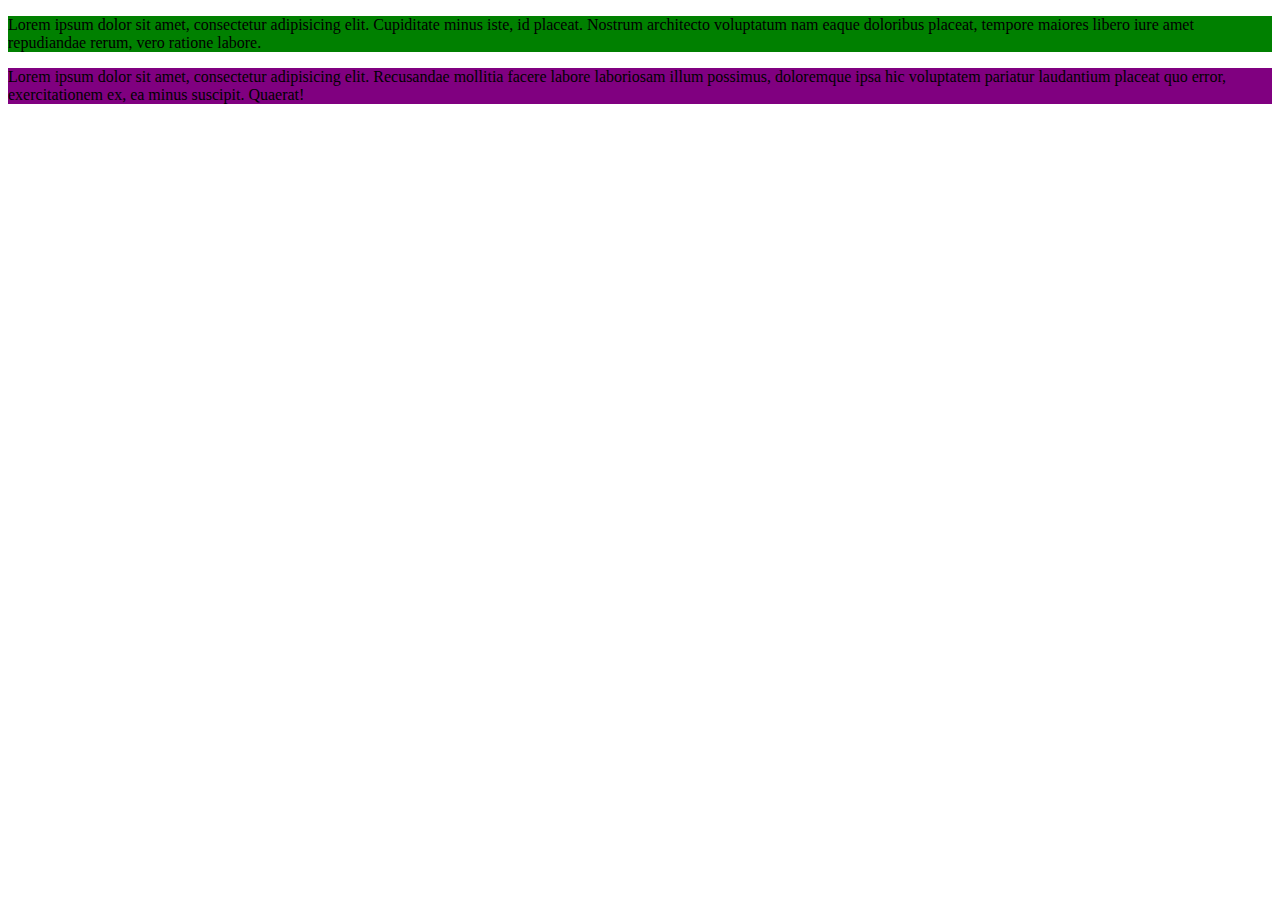
<file: Module_6.1/1/index.html>
<!DOCTYPE html>
<html lang="en">
<head>
	<meta charset="UTF-8">
	<title>T1_M6</title>
	<link rel="stylesheet" href="style.css">

</head>
<body>
	<p class="red">Lorem ipsum dolor sit amet, consectetur adipisicing elit. Cupiditate minus iste, id placeat. Nostrum architecto voluptatum nam eaque doloribus placeat, tempore maiores libero iure amet repudiandae rerum, vero ratione labore.</p>
	<p class="yellow">Lorem ipsum dolor sit amet, consectetur adipisicing elit. Recusandae mollitia facere labore laboriosam illum possimus, doloremque ipsa hic voluptatem pariatur laudantium placeat quo error, exercitationem ex, ea minus suscipit. Quaerat!</p>
</body>
</html>
</file>
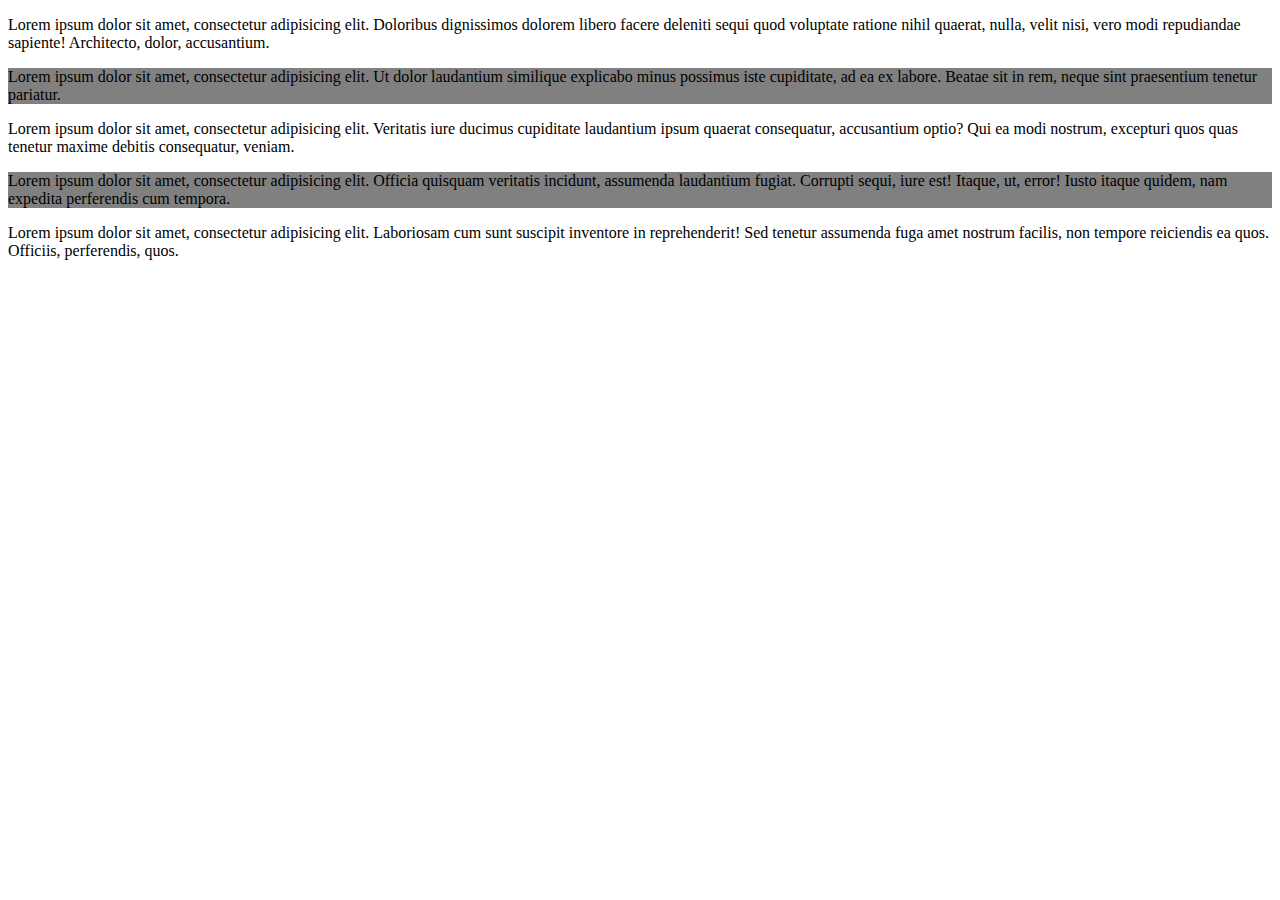
<file: Module_6.1/3/index.html>
<!DOCTYPE html>
<html lang="en">
<head>
	<meta charset="UTF-8">
	<title>T3_M6</title>
	<link rel="stylesheet" href="style.css">
</head>
<body>
	<div>
		<p>Lorem ipsum dolor sit amet, consectetur adipisicing elit. Doloribus dignissimos dolorem libero facere deleniti sequi quod voluptate ratione nihil quaerat, nulla, velit nisi, vero modi repudiandae sapiente! Architecto, dolor, accusantium.</p>
		<p>Lorem ipsum dolor sit amet, consectetur adipisicing elit. Ut dolor laudantium similique explicabo minus possimus iste cupiditate, ad ea ex labore. Beatae sit in rem, neque sint praesentium tenetur pariatur.</p>
		<p>Lorem ipsum dolor sit amet, consectetur adipisicing elit. Veritatis iure ducimus cupiditate laudantium ipsum quaerat consequatur, accusantium optio? Qui ea modi nostrum, excepturi quos quas tenetur maxime debitis consequatur, veniam.</p>
  		<p>Lorem ipsum dolor sit amet, consectetur adipisicing elit. Officia quisquam veritatis incidunt, assumenda laudantium fugiat. Corrupti sequi, iure est! Itaque, ut, error! Iusto itaque quidem, nam expedita perferendis cum tempora.</p>
		<p>Lorem ipsum dolor sit amet, consectetur adipisicing elit. Laboriosam cum sunt suscipit inventore in reprehenderit! Sed tenetur assumenda fuga amet nostrum facilis, non tempore reiciendis ea quos. Officiis, perferendis, quos.</p>

</div>
</body>
</html>
</file>
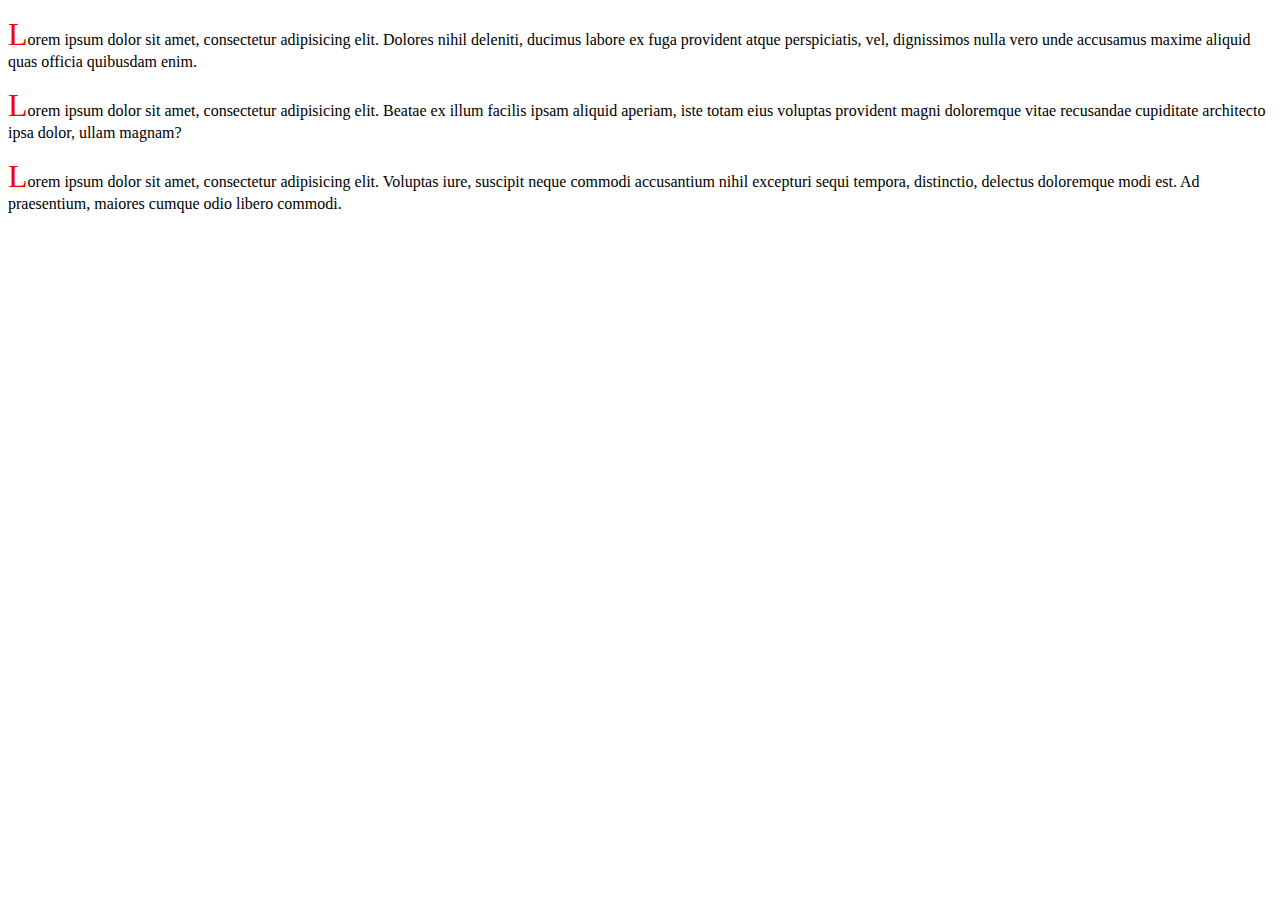
<file: Module_6.1/4/index.html>
<!DOCTYPE html>
<html lang="en">
<head>
	<meta charset="UTF-8">
	<title>T4M6</title>
	<link rel="stylesheet" href="style.css">
</head>
<body>
	
	<p>Lorem ipsum dolor sit amet, consectetur adipisicing elit. Dolores nihil deleniti, ducimus labore ex fuga provident atque perspiciatis, vel, dignissimos nulla vero unde accusamus maxime aliquid quas officia quibusdam enim.</p>
	<p>Lorem ipsum dolor sit amet, consectetur adipisicing elit. Beatae ex illum facilis ipsam aliquid aperiam, iste totam eius voluptas provident magni doloremque vitae recusandae cupiditate architecto ipsa dolor, ullam magnam?</p>
	<p>Lorem ipsum dolor sit amet, consectetur adipisicing elit. Voluptas iure, suscipit neque commodi accusantium nihil excepturi sequi tempora, distinctio, delectus doloremque modi est. Ad praesentium, maiores cumque odio libero commodi.</p>

</body>
</html>
</file>
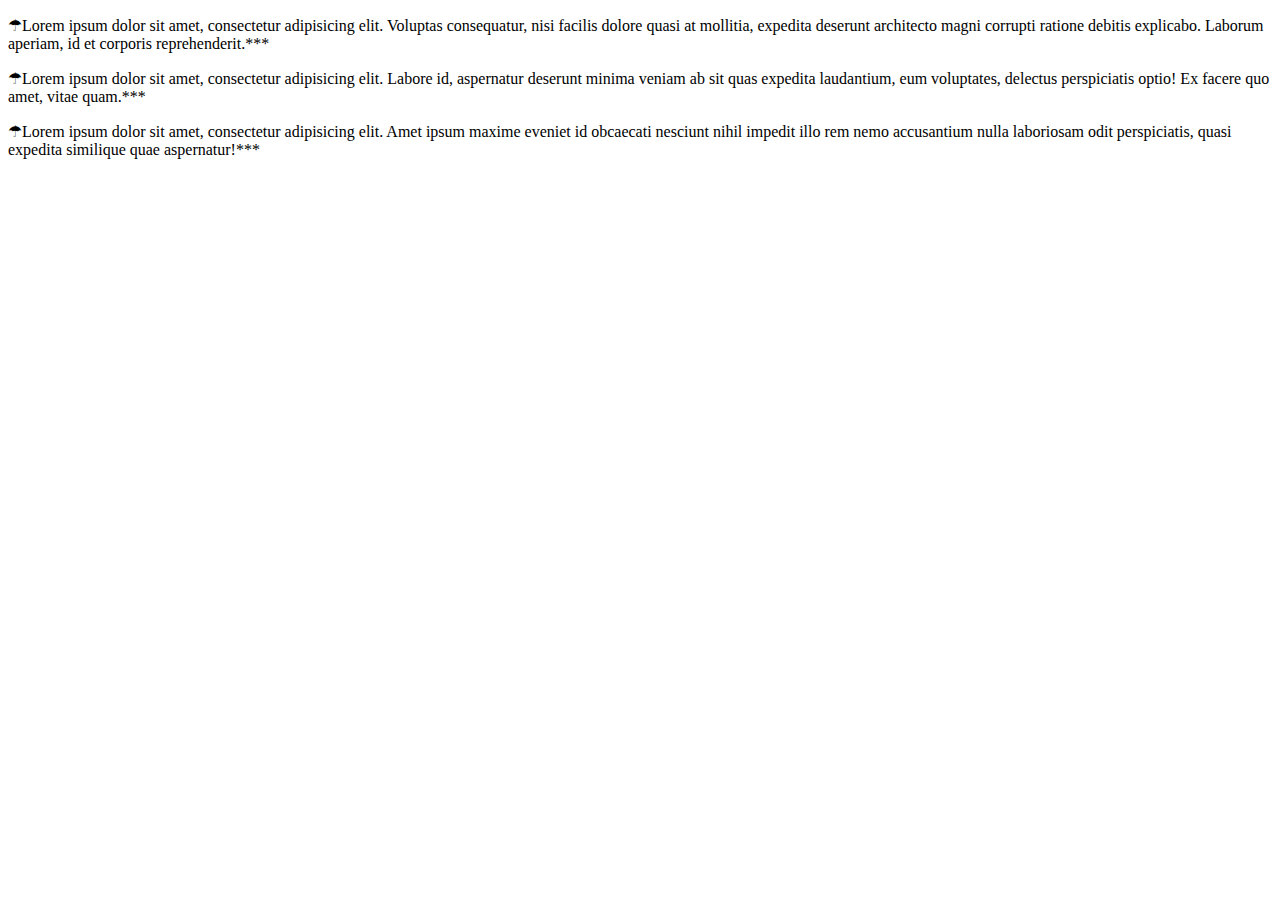
<file: Module_6.1/5/index.html>
<!DOCTYPE html>
<html lang="en">
<head>
	<meta charset="UTF-8">
	<title>T5M6</title>
	<link rel="stylesheet" href="style.css">
</head>
<body>
	<p>Lorem ipsum dolor sit amet, consectetur adipisicing elit. Voluptas consequatur, nisi facilis dolore quasi at mollitia, expedita deserunt architecto magni corrupti ratione debitis explicabo. Laborum aperiam, id et corporis reprehenderit.</p>
	<p>Lorem ipsum dolor sit amet, consectetur adipisicing elit. Labore id, aspernatur deserunt minima veniam ab sit quas expedita laudantium, eum voluptates, delectus perspiciatis optio! Ex facere quo amet, vitae quam.</p>
	<p>Lorem ipsum dolor sit amet, consectetur adipisicing elit. Amet ipsum maxime eveniet id obcaecati nesciunt nihil impedit illo rem nemo accusantium nulla laboriosam odit perspiciatis, quasi expedita similique quae aspernatur!</p>
	
</body>
</html>
</file>
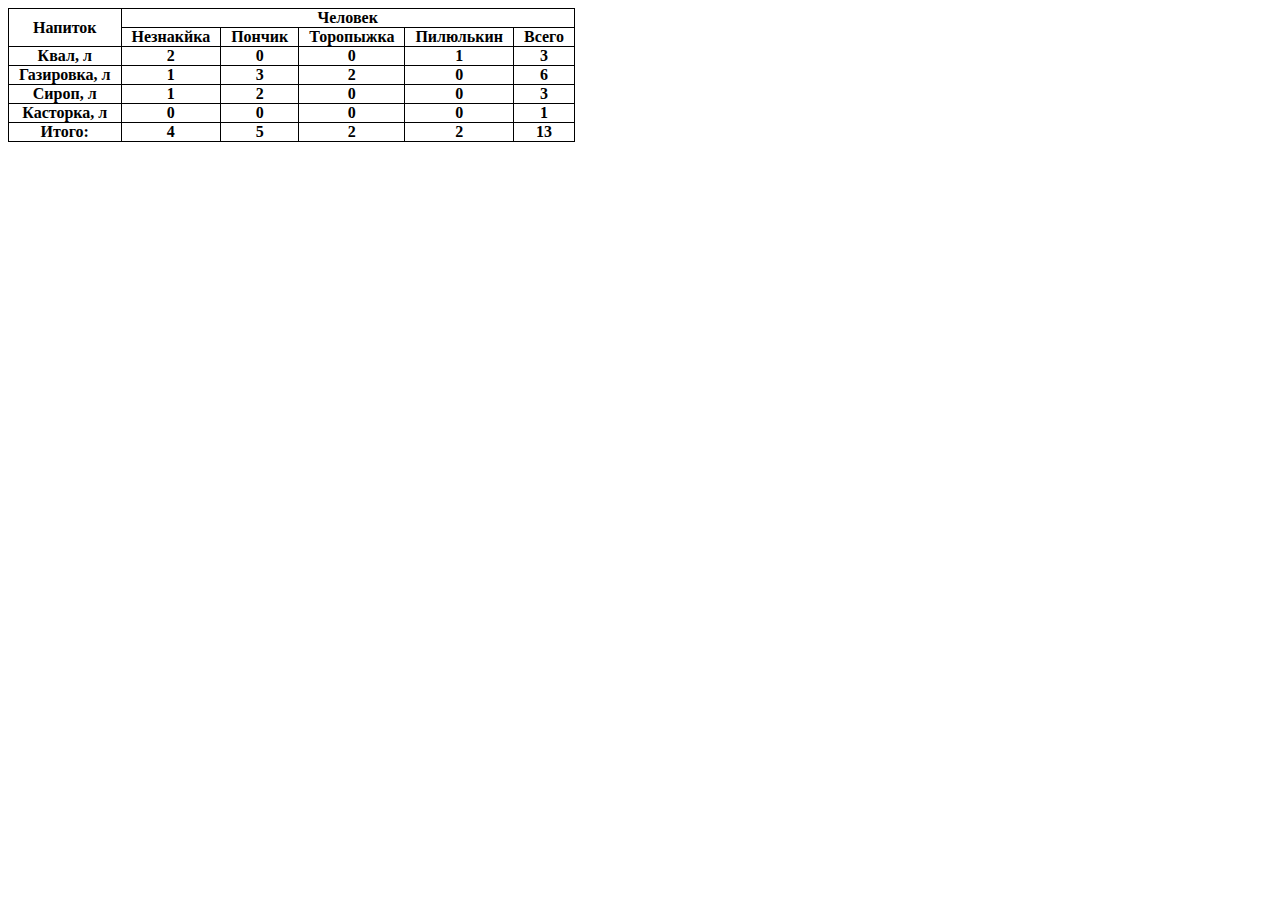
<file: Module_6.2/1/index.html>
<!DOCTYPE html>
<html lang="en">
<head>
	<meta charset="UTF-8">
	<title>T1M6.2</title>
	<link rel="stylesheet" href="style.css">
</head>
<body>
	<table>
    <tr>
      <th rowspan="2">Напиток</th>
      <th colspan="6"> Человек</th>
   </tr>
   <tr>
     <th>Незнакйка</th>
     <th>Пончик</th>
     <th>Торопыжка</th>
     <th>Пилюлькин</th>
     <th>Всего</th>     
   </tr>
   <tr>
     <th>Квал, л</th>
     <th>2</th>
     <th>0</th>
     <th>0</th>
     <th>1</th>
     <th>3</th>
   </tr>
   <tr>
     <th>Газировка, л</th>
     <th>1</th>
     <th>3</th>
     <th>2</th>
     <th>0</th>
     <th>6</th>
   </tr>
   <tr>
     <th>Сироп, л</th>
     <th>1</th>
     <th>2</th>
     <th>0</th>
     <th>0</th>
     <th>3</th>
   </tr>
   <tr>
     <th>Касторка, л</th>
     <th>0</th>
     <th>0</th>
     <th>0</th>
     <th>0</th>
     <th>1</th>
   </tr>
   <tr>
     <th>Итого:</th>
     <th>4</th>
     <th>5</th>
     <th>2</th>
     <th>2</th>
     <th>13</th>
   </tr>
    
</body>
</html>
</file>
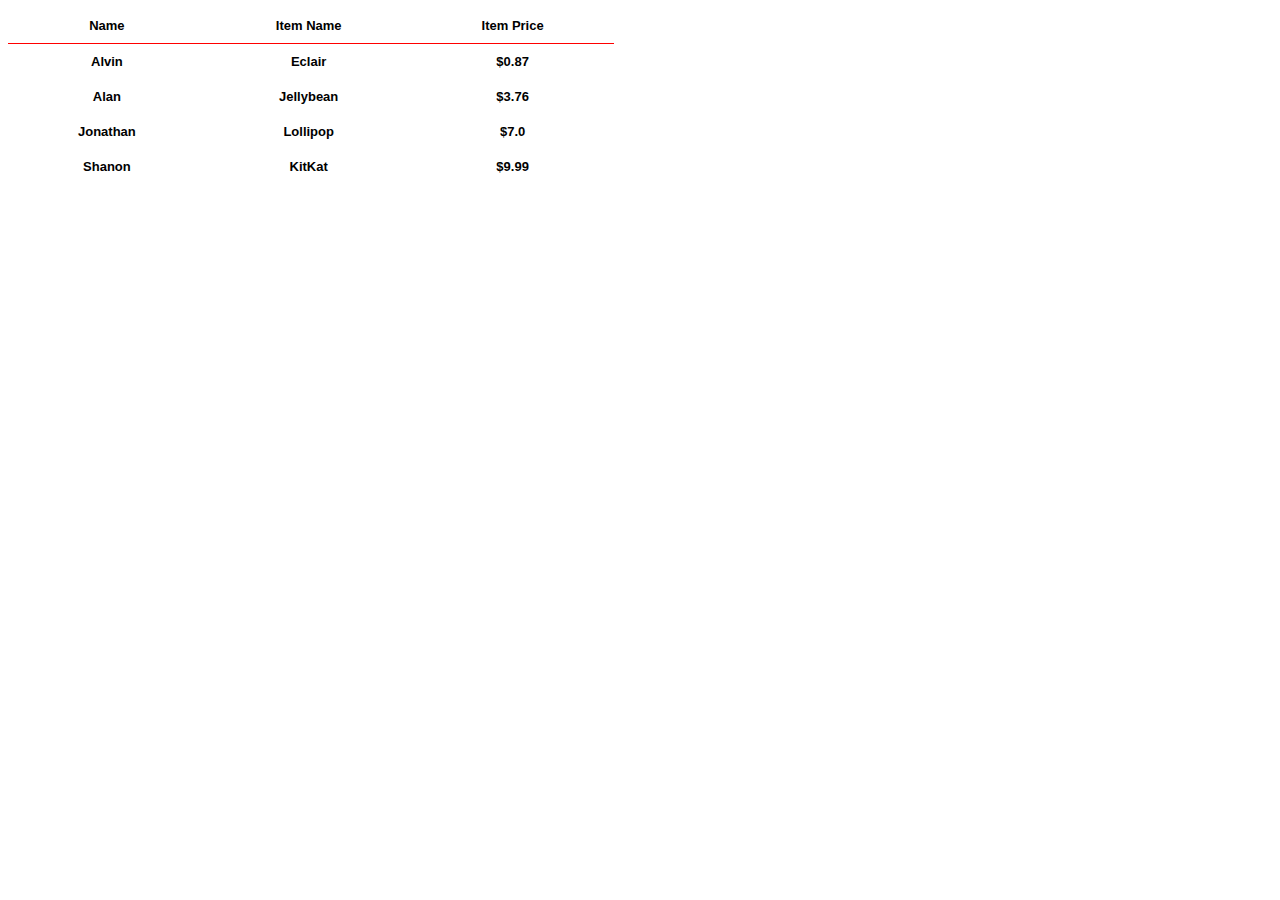
<file: Module_6.2/2/index.html>
<!DOCTYPE html>
<html lang="en">
<head>
	<meta charset="UTF-8">
	<title>Document</title>
	<link rel="stylesheet" href="style.css">
</head>
<body>
	<table>
		<tr>
 			<th>Name</th>
  			<th>Item Name</th>
  			<th>Item Price</th>
		</tr>
		<tr>
  			<th>Alvin</th>
  			<th>Eclair</th>
  			<th>&#36;0.87</th>
		</tr>
  		<tr>
 			<th>Alan</th>
  			<th>Jellybean</th>
 			 <th>&#36;3.76</th>
		</tr>
  		<tr>
  			<th>Jonathan</th>
  			<th>Lollipop</th>
  			<th>&#36;7.0</th>
		</tr>
  		<tr>
  			<th>Shanon</th>
  			<th>KitKat</th>
  			<th>&#36;9.99</th>
		</tr>

</table>
</body>
</html>
</file>
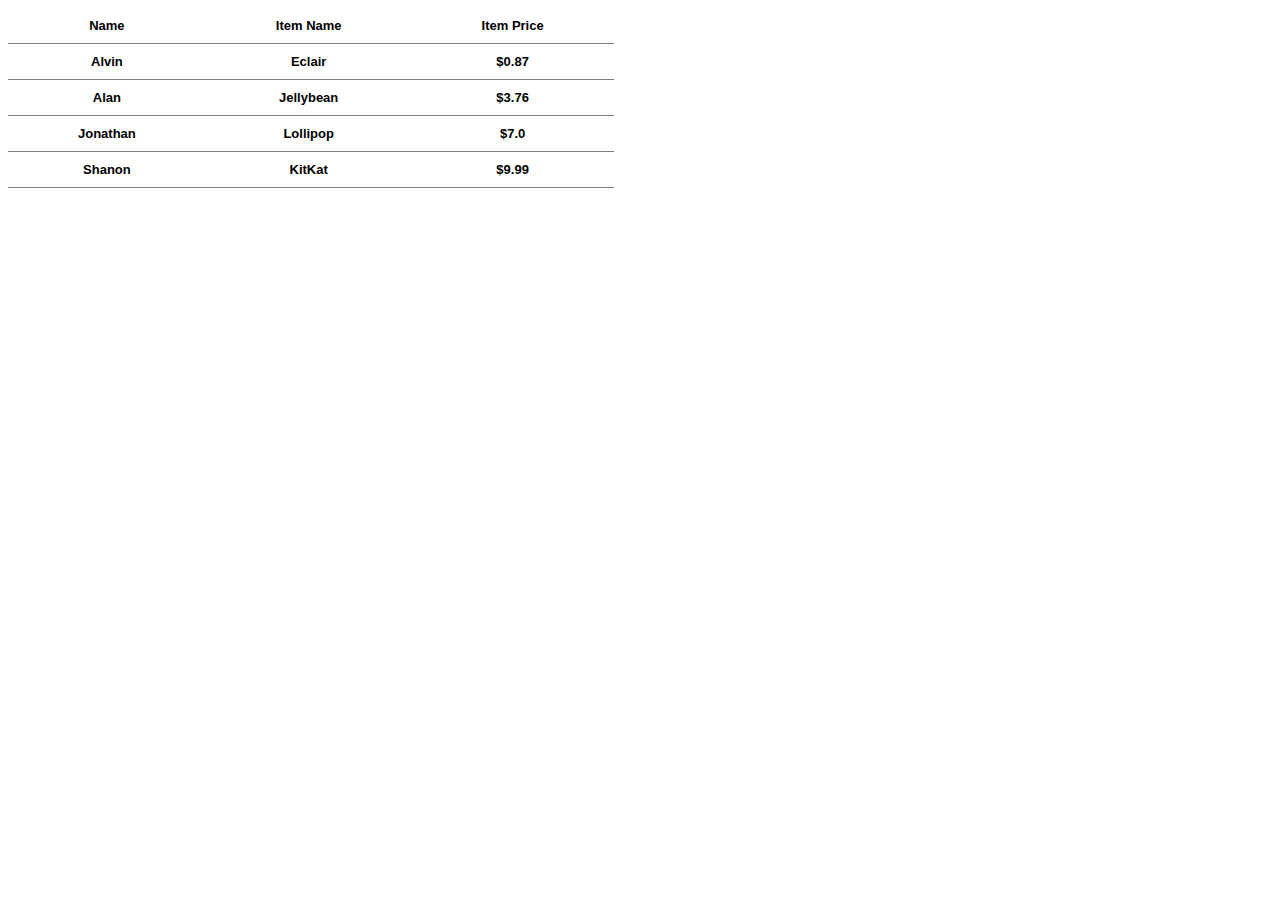
<file: Module_6.2/3/index.html>
<!DOCTYPE html>
<html lang="en">
<head>
	<meta charset="UTF-8">
	<title>Document</title>
	<link rel="stylesheet" href="style.css">
</head>
<body>
	<table>
    <tr>
      <th>Name</th>
      <th>Item Name</th>
      <th>Item Price</th>
    </tr>
    <tr>
      <th>Alvin</th>
      <th>Eclair</th>
      <th>&#36;0.87</th>
    </tr>
    <tr>
      <th>Alan</th>
      <th>Jellybean</th>
      <th>&#36;3.76</th>
    </tr>
    <tr>
      <th>Jonathan</th>
      <th>Lollipop</th>
      <th>&#36;7.0</th>
    </tr>
    <tr>
      <th>Shanon</th>
      <th>KitKat</th>
      <th>&#36;9.99</th>
    </tr>
</table>
</body>
</html>
</file>
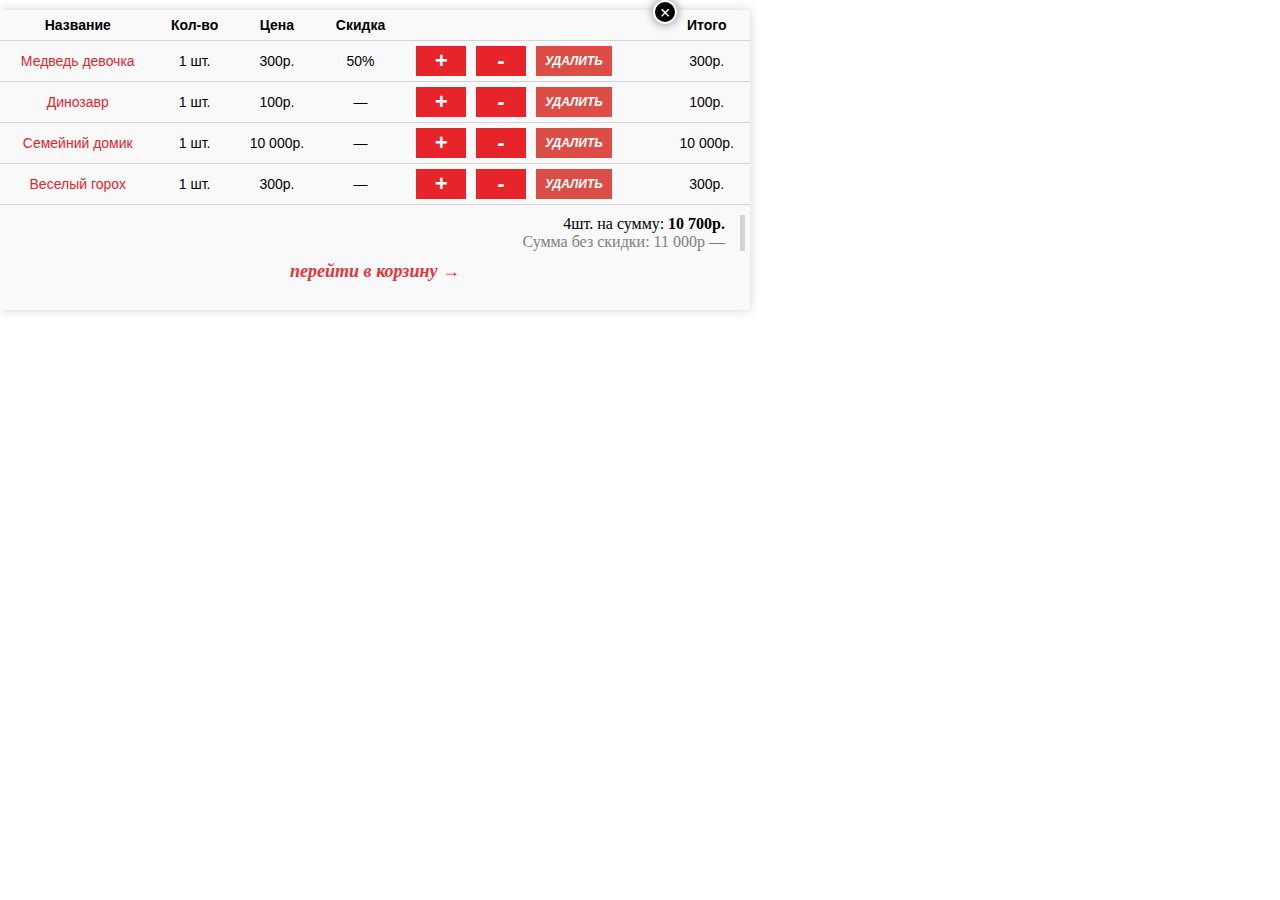
<file: Module_6.2/4/index.html>
<!DOCTYPE html>
<html lang="en">
<head>
	<meta charset="UTF-8">
	<title>Document</title>
	<link rel="stylesheet" href="style.css">
</head>
<body>
	<div class="main">
		<div class="close-circle">
			<a href="#" class="close">&times;</a>
		</div>
	<table>
		<tr>
			<td>Название</td>
			<td>Кол-во</td>
			<td>Цена</td>
			<td>Скидка</td>
			<td></td>
			<td>Итого</td>
		</tr>
		<tr>
			<td>Медведь девочка</td>
			<td>1 шт.</td>
			<td>300р.</td>
			<td>50&#37;</td>
			<td>
				<a class="add" href="#">+</a>
				<a class="add" href="#">-</a>
				<a class="del" href="#">удалить</a>
			</td>
			<td>300р.</td>
		</tr>
		<tr>
			<td>Динозавр</td>
			<td>1 шт.</td>
			<td>100р.</td>
			<td>&#8212;</td>
			<td>
				<a class="add" href="#">+</a>
				<a class="add" href="#">-</a>
				<a class="del" href="#">удалить</a>
			</td>
			<td>100р.</td>
		</tr>
		<tr>
			<td>Семейний домик</td>
			<td>1 шт.</td>
			<td>10 000р.</td>
			<td>&#8212;</td>
			<td>
				<a class="add" href="#">+</a>
				<a class="add" href="#">-</a>
				<a class="del" href="#">удалить</a>
			</td>
			<td>10 000р.</td>
		</tr>
		<tr>
			<td>Веселый горох</td>
			<td>1 шт.</td>
			<td>300р.</td>
			<td>&#8212;</td>
			<td>
				<a class="add" href="#">+</a>
				<a class="add" href="#">-</a>
				<a class="del" href="#">удалить</a>
			</td>
			<td>300р.</td>
		</tr>
	</table>
	<!-- Result of counting from a table -->
	<div class="total">
		<p>4шт. на сумму: <b>10 700р.</b></p>
		<p>Сумма без скидки: 11 000р &#8212;</p>
	</div>
	<!-- Link to go to  basket -->
	<a href="#">перейти в корзину &#8594;</a>
	
</div>
</body>
</html>
</file>
<file: Module_6.1/1/style.css>
.red {
  background-color: green;
}
.yellow {
  background-color: purple;
}
.red:hover {
  background-color: yellow;
}
.red:active {
  background-color: red;
}
.yellow:hover {
 background-color: gold;
}
.yellow:active {
  background-color: brown;
}
</file>
<file: Module_6.1/3/style.css>
p:nth-child(2n) {
  background-color: grey;
}
</file>
<file: Module_6.1/4/style.css>
p::first-letter {
	font-size: 2em;
	font-family: Georgia;
	color: #ff0000;
}
</file>
<file: Module_6.1/5/style.css>
p::after {
  content: "\002A \002A \002A";
}
p::before {
  content: "\2602";
}
</file>
<file: Module_6.2/1/style.css>
table {
	border-collapse: collapse;
/*   border: 1px solid red; */
}
th, td {
	padding: 0 10px;
	border: 1px solid #000;
	text-align: center;
}
</file>
<file: Module_6.2/2/style.css>
* {
	font-family: Arial;
	font-size: 13px;
}
table {
	border-collapse: collapse;
}
th {
	padding: 10px 70px;
}
tr:first-child {
	border-bottom: 1px solid red;
}
</file>
<file: Module_6.2/3/style.css>
* {
	font-family: Arial;
	font-size: 13px;
}
table {
	border-collapse: collapse;
}

th {
	padding: 10px 70px;
	border-bottom: 1px solid grey;
 }
</file>
<file: Module_6.2/4/style.css>
* {
	margin: 0;
	padding: 0;
}
table {
	border-collapse: collapse;
	width: 100%;
	font-family: sans-serif;
	font-size: 14px;
}
tr, td {
	padding: 0 10px;
	/*border: 1px solid #000;*/
	text-align: center;
}
tr {
	 border-bottom: 1px solid #d3d3d3;
	 line-height: 30px;
}
tr:first-child {
	font-weight: bold;
}
.main {
	width: 750px;
	height: 300px;
	background-color: #f9f9f9;
	box-shadow: 0 0 10px #d3d3d3;
	margin-top: 10px;
}
td:first-child {
	color: #e7242a;
}
tr:first-child td {
	color: #000;
}
.add, .del {
	font-weight: bold;
	color: #ffffff;
	margin: 5px;
	width: 50px;
	float: left;
}
.add {
	background-color: #e7242a;
	font-size: 22px;
}
.del {
	background-color: #dc4e45;
	text-transform: uppercase;
	width: 76px;
	font-size: 12px;
}
.total {
	text-align: right;
	margin-right: 50px;
	box-shadow:  5px 0 0 0 #d3d3d3;
	padding-right: 15px;
	margin: 10px;
}
p:last-child {
	color: #808080;
}
a {
	font-style: italic;
	color: #e83339;
	text-align: center;
	font-weight: bold;
	font-size: 18px;
	display: block;
	text-decoration: none;
}


.close-circle{
	position: absolute;
	right: 603px;
	top: 0;
	width: 20px;
	height: 20px;
	background: #000;
	border-radius: 100%;
	border: 2px solid #fff;
	box-shadow: 0 0 10px #808080;
}
.close {
	text-decoration: none;
	font-size: 19px;
	color: #fff;
}
</file>
